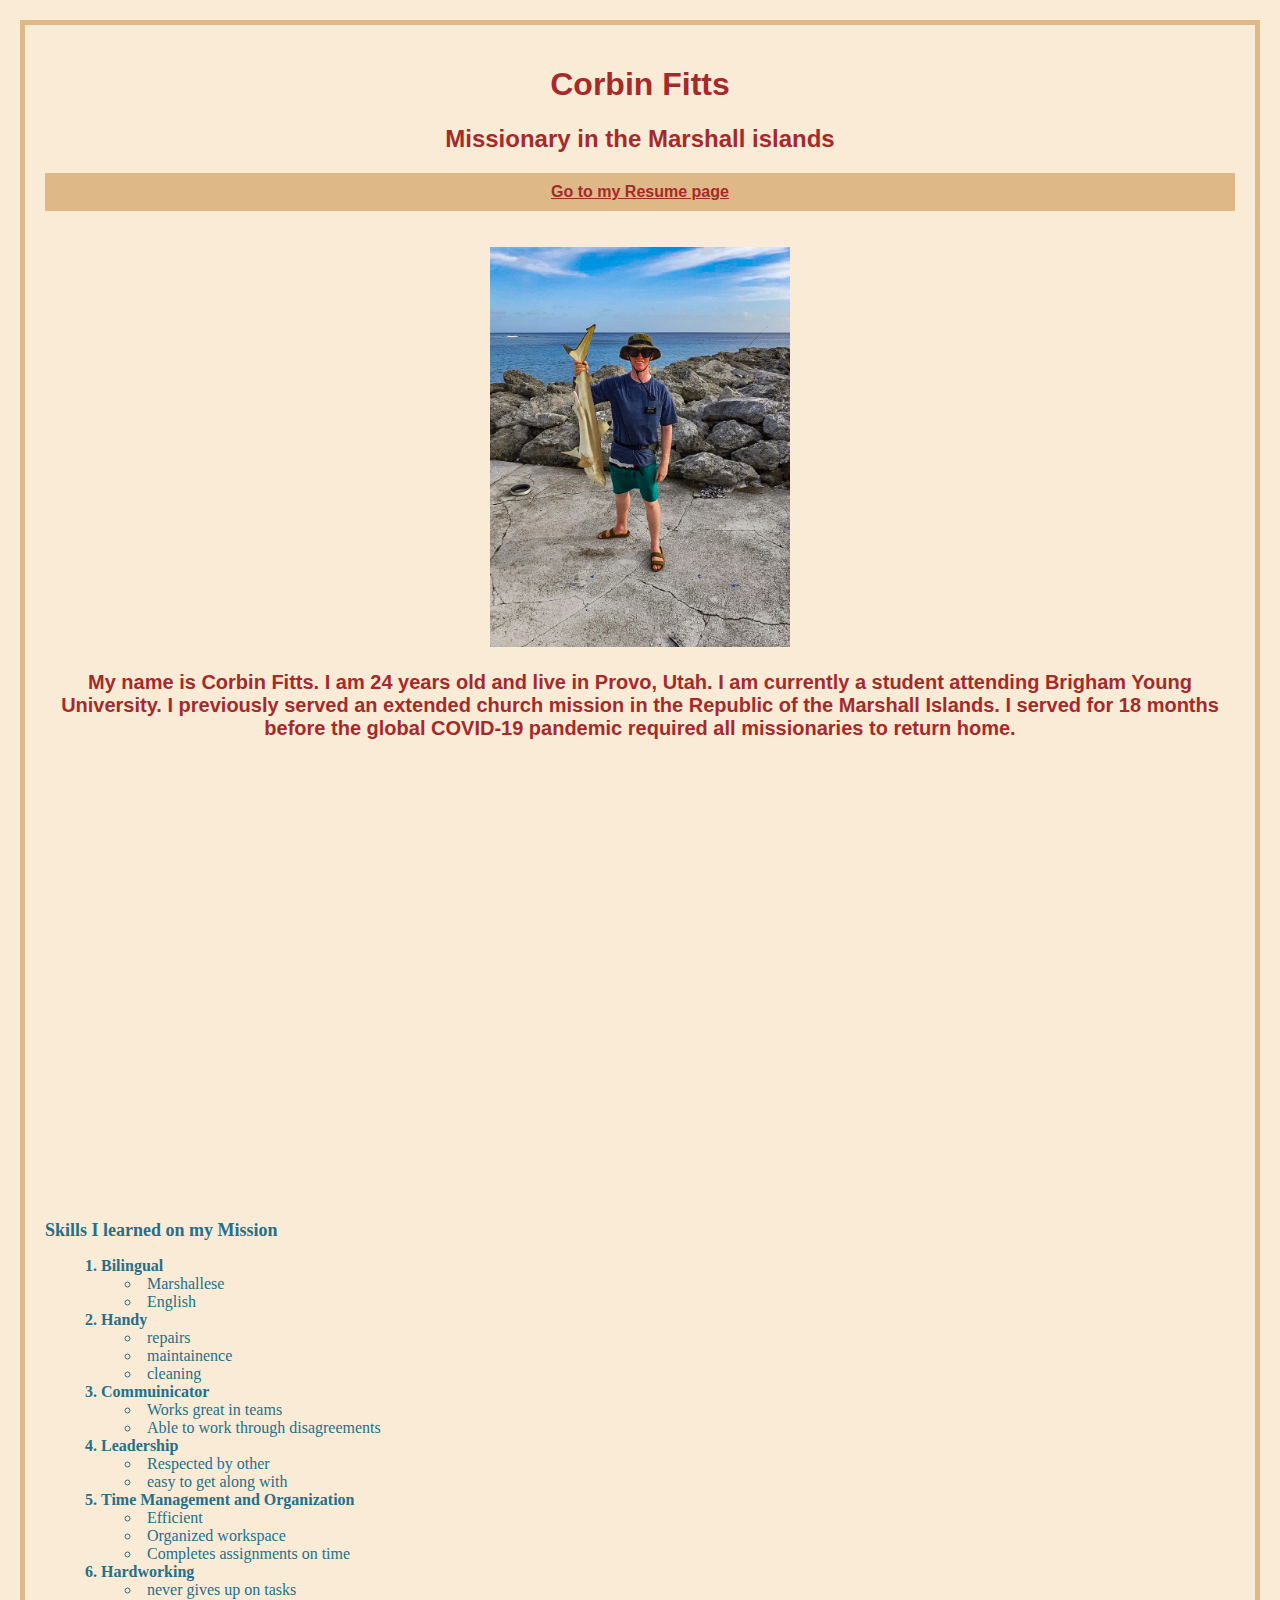
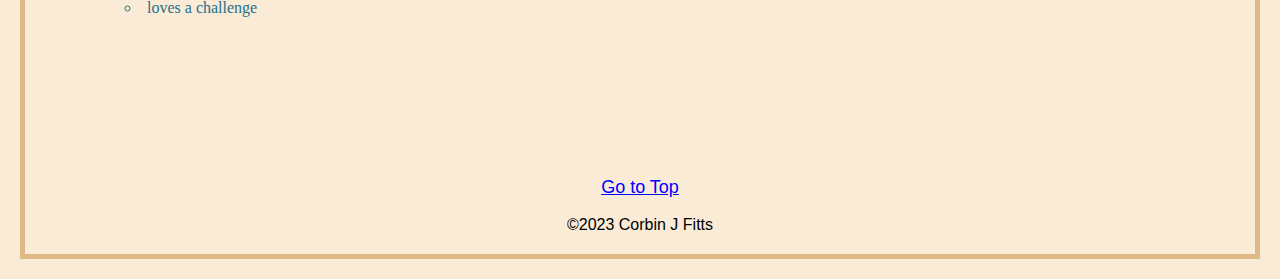
<file: scratch.html>
<!DOCTYPE html>
<html lang="en">
<head>
    <meta charset="UTF-8">
    <meta http-equiv="X-UA-Compatible" content="IE=edge">
    <meta name="viewport" content="width=device-width, initial-scale=1.0">
    <title>Scratch Mission page</title>
    <link rel="stylesheet" type="text/css" href="./css/scratchstyles.css">
</head>
<body>
  <div class="sub">
    <h1 id="top">Corbin Fitts</h1>
    <h2>Missionary in the Marshall islands</h2>
  </div>
  <div>
    <nav class="common">
      <a href="./index.html">Go to my Resume page</a>
    </nav>
  </div>
    <br>
    <br>
    <img src="./assets/img/Shark.JPG" alt="My Photo" width="300">
    <p>My name is Corbin Fitts. I am 24 years old and live in Provo, Utah. I am currently a student attending Brigham Young University. I previously served an extended church mission in the Republic of the Marshall Islands. I served for 18 months before the global COVID-19 pandemic required all missionaries to return home.</p>
    <br>
    <iframe width="560" height="315" src="https://www.youtube.com/embed/gtLnBYRAHLY" title="YouTube video player" frameborder="0" allow="accelerometer; autoplay; clipboard-write; encrypted-media; gyroscope; picture-in-picture; web-share" allowfullscreen>
    </iframe>
    <br>
    <br>
    <br>
    <br>
    <div class='tableauPlaceholder' id='viz1681772268793' style='position: relative'><noscript><a href='#'><img alt=' ' src='https:&#47;&#47;public.tableau.com&#47;static&#47;images&#47;Pa&#47;PaidMediaDashboard&#47;PaidMediaTemplateConversions&#47;1_rss.png' style='border: none' /></a></noscript><object class='tableauViz'  style='display:none;'><param name='host_url' value='https%3A%2F%2Fpublic.tableau.com%2F' /> <param name='embed_code_version' value='3' /> <param name='site_root' value='' /><param name='name' value='PaidMediaDashboard&#47;PaidMediaTemplateConversions' /><param name='tabs' value='yes' /><param name='toolbar' value='yes' /><param name='static_image' value='https:&#47;&#47;public.tableau.com&#47;static&#47;images&#47;Pa&#47;PaidMediaDashboard&#47;PaidMediaTemplateConversions&#47;1.png' /> <param name='animate_transition' value='yes' /><param name='display_static_image' value='yes' /><param name='display_spinner' value='yes' /><param name='display_overlay' value='yes' /><param name='display_count' value='yes' /><param name='language' value='en-US' /></object></div>                <script type='text/javascript'>                    var divElement = document.getElementById('viz1681772268793');                    var vizElement = divElement.getElementsByTagName('object')[0];                    if ( divElement.offsetWidth > 800 ) { vizElement.style.width='1000px';vizElement.style.height='850px';} else if ( divElement.offsetWidth > 500 ) { vizElement.style.width='1000px';vizElement.style.height='850px';} else { vizElement.style.minWidth='325px';vizElement.style.maxWidth='100%';vizElement.style.height='2000px';}                     var scriptElement = document.createElement('script');                    scriptElement.src = 'https://public.tableau.com/javascripts/api/viz_v1.js';                    vizElement.parentNode.insertBefore(scriptElement, vizElement);                </script>
    <br>
    <br>
    <br>
    <h2 class="sub2" >Skills I learned on my Mission</h2>
    <div class="List">
    <ol>
        <li>Bilingual</li>
          <ul>
            <li>Marshallese</li>
            <li>English</li>
          </ul>
        <li>Handy
          <ul>
            <li>repairs</li>
            <li>maintainence</li>
            <li>cleaning</li>
          </ul>
        </li>
        <li>Commuinicator</li>
        <ul>
            <li>Works great in teams</li>
            <li>Able to work through disagreements</li>
          </ul>
        <li>Leadership</li>
        <ul>
            <li>Respected by other</li>
            <li>easy to get along with</li>
          </ul>
        <li>Time Management and Organization</li>
        <ul>
            <li>Efficient</li>
            <li>Organized workspace</li>
            <li>Completes assignments on time</li>
          </ul>
        <li>Hardworking</li>
        <ul>
            <li>never gives up on tasks</li>
            <li>loves a challenge</li>
          </ul>
      </ol>
    </div>
    <br> 
    <br>
    <br>
    <br>
    <br>
    <br>
    <br>
    <br>
    <a href="#top">Go to Top</a>
    <br>
    <br>
  <div class="common footer">
      &copy;2023 Corbin J Fitts
  </div>
</body>
</html>
</file>
<file: css/scratchstyles.css>
p{
    font-weight: bold;
    font-family: 'Gill Sans', 'Gill Sans MT', Calibri, 'Trebuchet MS', sans-serif;
    font-size: 20px;
    color: brown;
}

#top{
    color: brown;
}

.sub{
    text-decoration: solid;
    color: brown;
}

.sub2{
    font-size: 18px;
    font-family: 'Times New Roman', Times, serif;
    text-align: justify;
    color: rgb(37, 112, 137);
}

body{
    background-color: antiquewhite;
    font-family: 'Gill Sans', 'Gill Sans MT', Calibri, 'Trebuchet MS', sans-serif;
    border: 5px solid burlywood;
    margin: 20px;
    padding: 20px;
    text-align: center;
}

ol{
    font-weight: bold;
    font-family: 'Times New Roman', Times, serif;
    list-style-position: inside;
    text-align: justify;
    color: rgb(37, 112, 137);
}

ul{
    font-weight: lighter;
    font-family: 'Times New Roman', Times, serif;
    list-style-position: inside;
    text-align: justify;
    color: rgb(37, 112, 137);
}

nav{
    background-color: burlywood;
    padding: 10px;
    overflow: hidden;
}
nav a{
float: center;
color: brown;
padding: 10px 13px;
text-decoration: underline;
font-size: 16px;
font-weight: bold;
}

a{
    color: blue;
    font-size: large;
}
</file>
